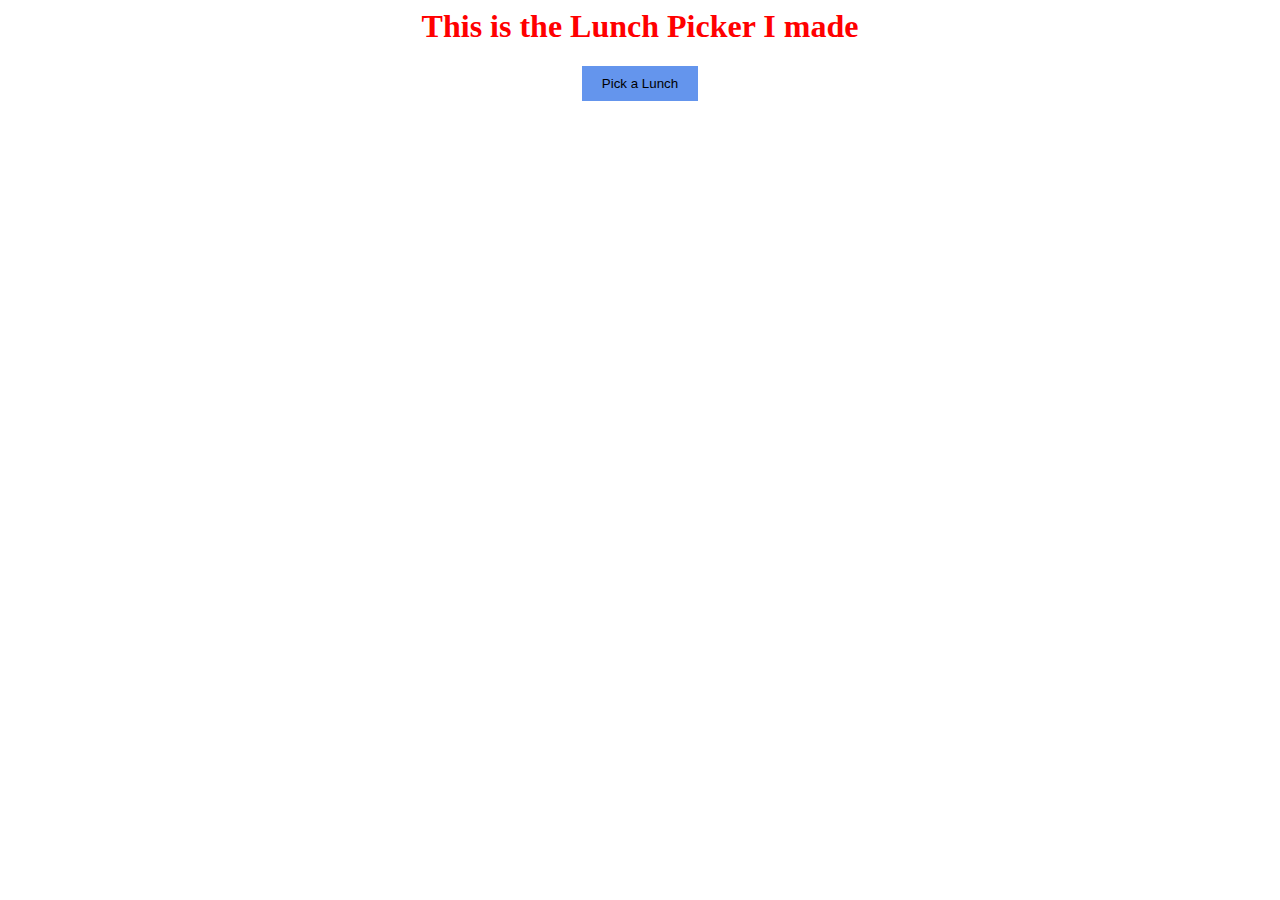
<file: index.html>
<html>

<head>
    <link href="./style.css" rel="stylesheet" type="text/css">
    <style>

    </style>
</head>

<body>

<h1 class="title"> This is the Lunch Picker I made</h1>
<div style="text-align: center">
    <button class="myButton" onclick="lunchPicker()">Pick a Lunch</button>
</div>

<p id="myLunch"></p>
    <script src="./script.js" type="text/javascript" language="javascript"></script>
</body>

</html>
</file>
<file: style.css>
.title{
    text-align: center;
    color:red;
}

.myButton{
    padding: 10px 20px;
    background-color: cornflowerblue;
    border:none;
}

#myLunch{
    text-align: center;
    color:blue;
}
</file>
